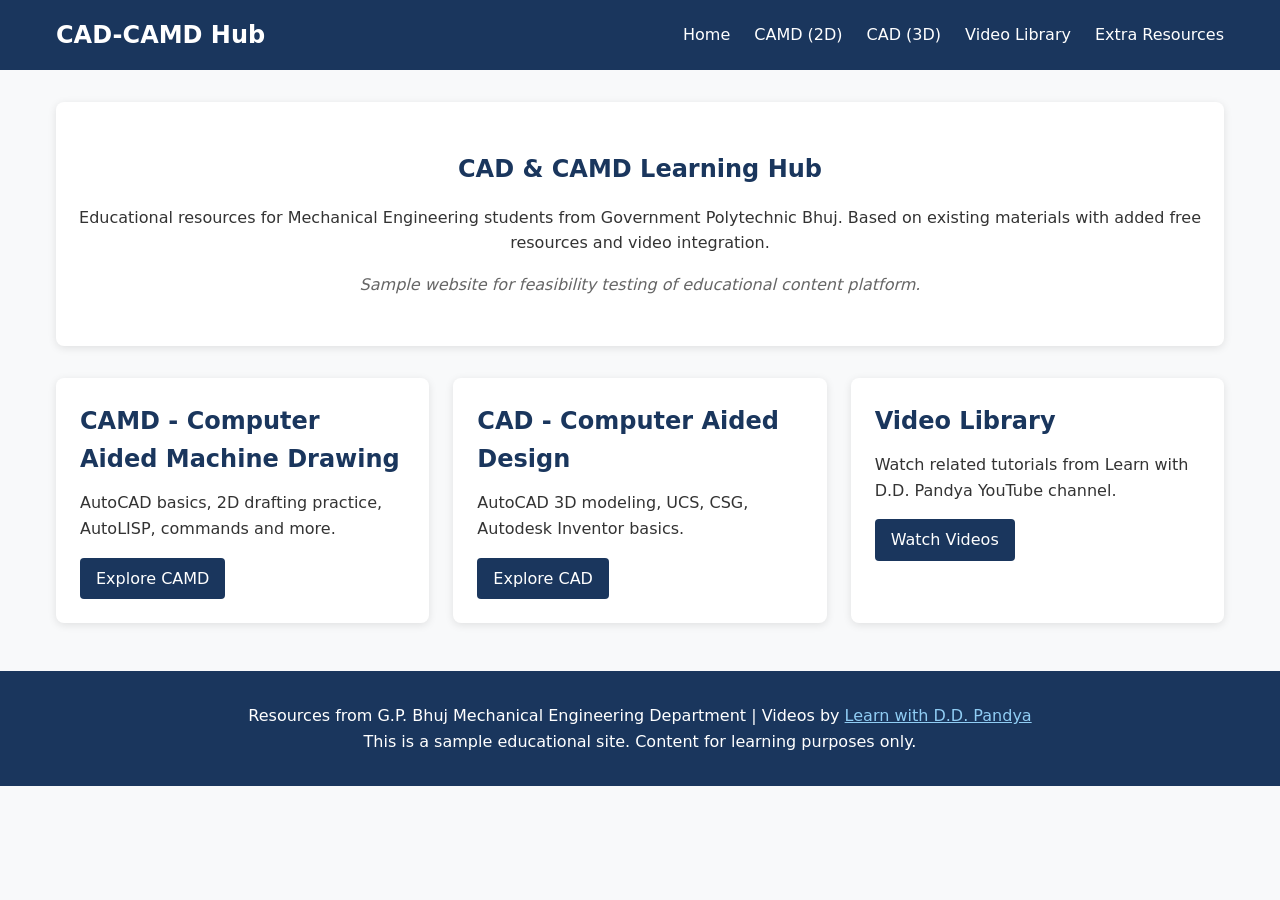
<file: index.html>
<!DOCTYPE html>
<html lang="en">
<head>
    <meta charset="UTF-8">
    <meta name="viewport" content="width=device-width, initial-scale=1.0">
    <title>CAD & CAMD Learning Hub | G.P. Bhuj</title>
    <link rel="stylesheet" href="style.css">
</head>
<body>
    <header>
        <nav>
            <div class="logo">CAD-CAMD Hub</div>
            <ul>
                <li><a href="index.html">Home</a></li>
                <li><a href="camd.html">CAMD (2D)</a></li>
                <li><a href="cad.html">CAD (3D)</a></li>
                <li><a href="videos.html">Video Library</a></li>
                <li><a href="resources.html">Extra Resources</a></li>
            </ul>
        </nav>
    </header>
    <main>
        <section class="hero">
            <h1>CAD & CAMD Learning Hub</h1>
            <p>Educational resources for Mechanical Engineering students from Government Polytechnic Bhuj. Based on existing materials with added free resources and video integration.</p>
            <p class="note">Sample website for feasibility testing of educational content platform.</p>
        </section>
        <section class="cards">
            <div class="card">
                <h2>CAMD - Computer Aided Machine Drawing</h2>
                <p>AutoCAD basics, 2D drafting practice, AutoLISP, commands and more.</p>
                <a href="camd.html" class="btn">Explore CAMD</a>
            </div>
            <div class="card">
                <h2>CAD - Computer Aided Design</h2>
                <p>AutoCAD 3D modeling, UCS, CSG, Autodesk Inventor basics.</p>
                <a href="cad.html" class="btn">Explore CAD</a>
            </div>
            <div class="card">
                <h2>Video Library</h2>
                <p>Watch related tutorials from Learn with D.D. Pandya YouTube channel.</p>
                <a href="videos.html" class="btn">Watch Videos</a>
            </div>
        </section>
    </main>
    <footer>
        <p>Resources from G.P. Bhuj Mechanical Engineering Department | Videos by <a href="https://www.youtube.com/@learn-with-ddp" target="_blank">Learn with D.D. Pandya</a></p>
        <p>This is a sample educational site. Content for learning purposes only.</p>
    </footer>
    <script src="script.js"></script>
</body>
</html>
</file>
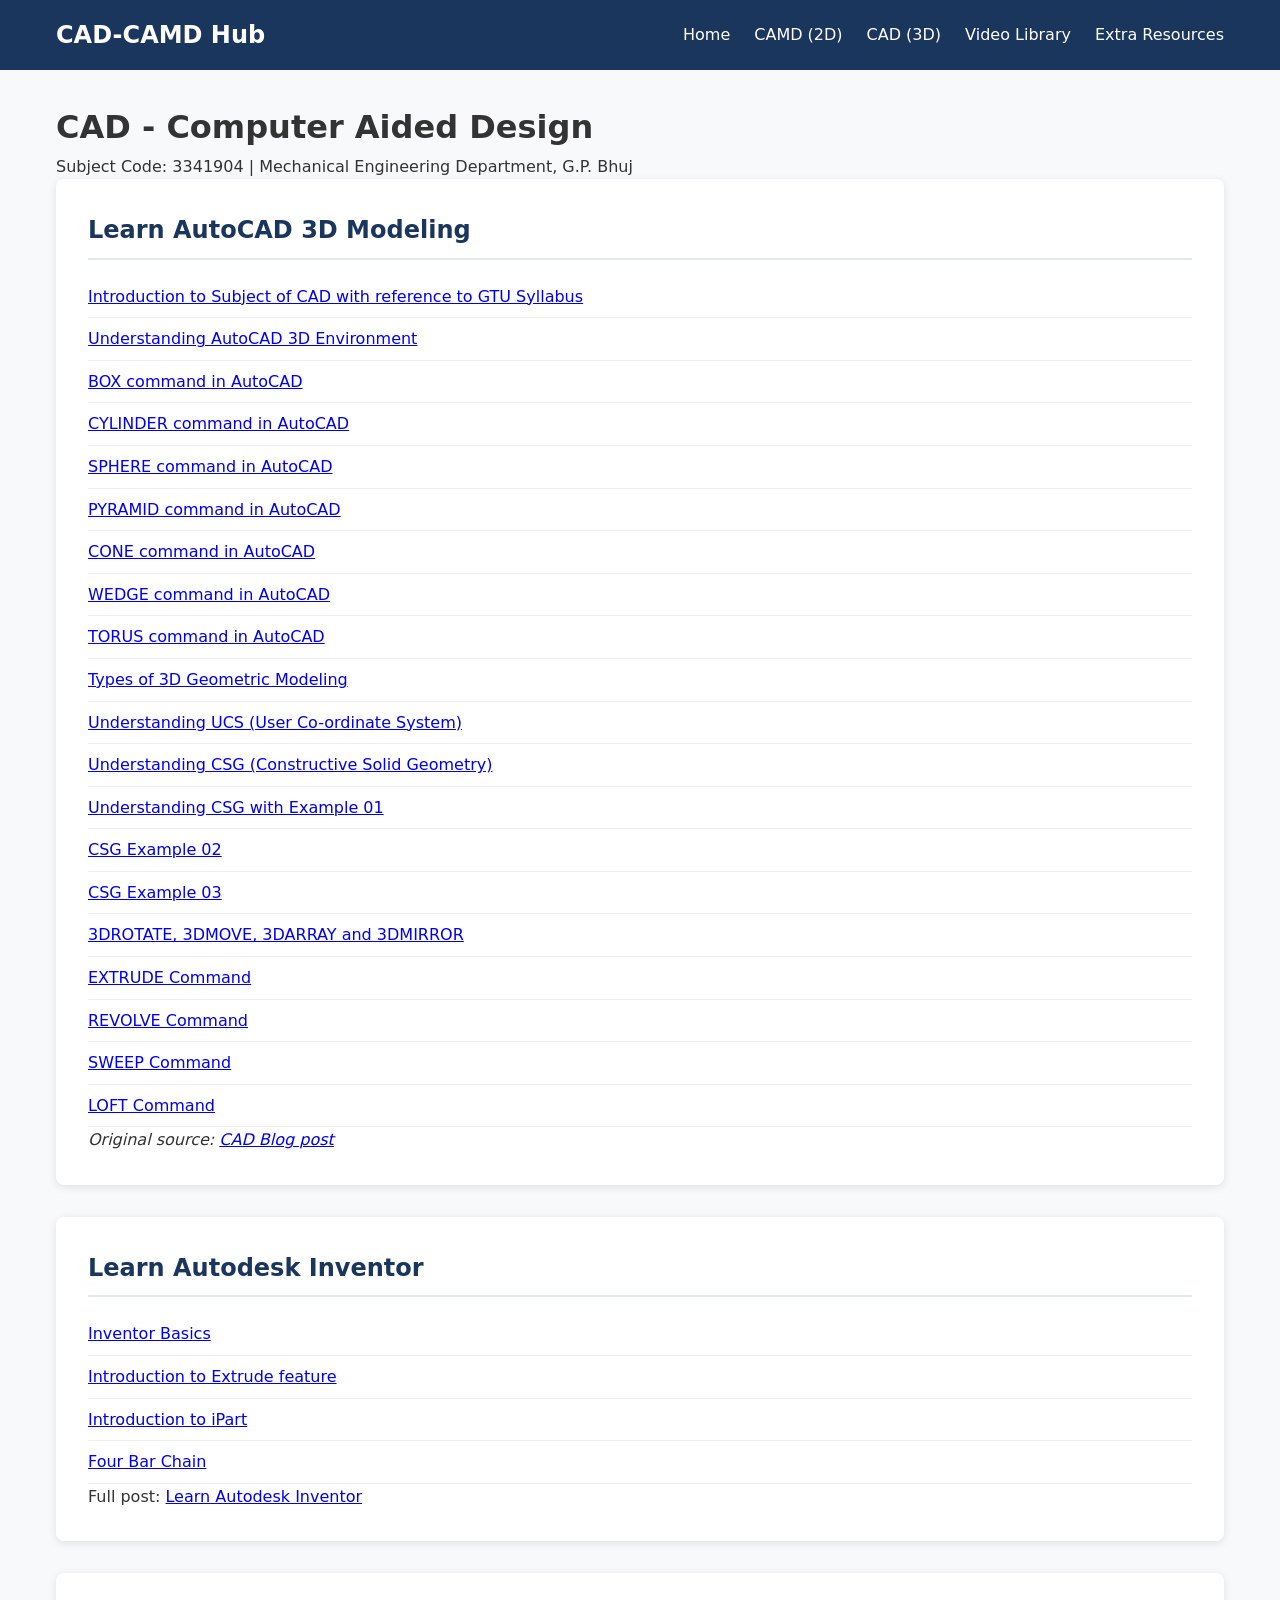
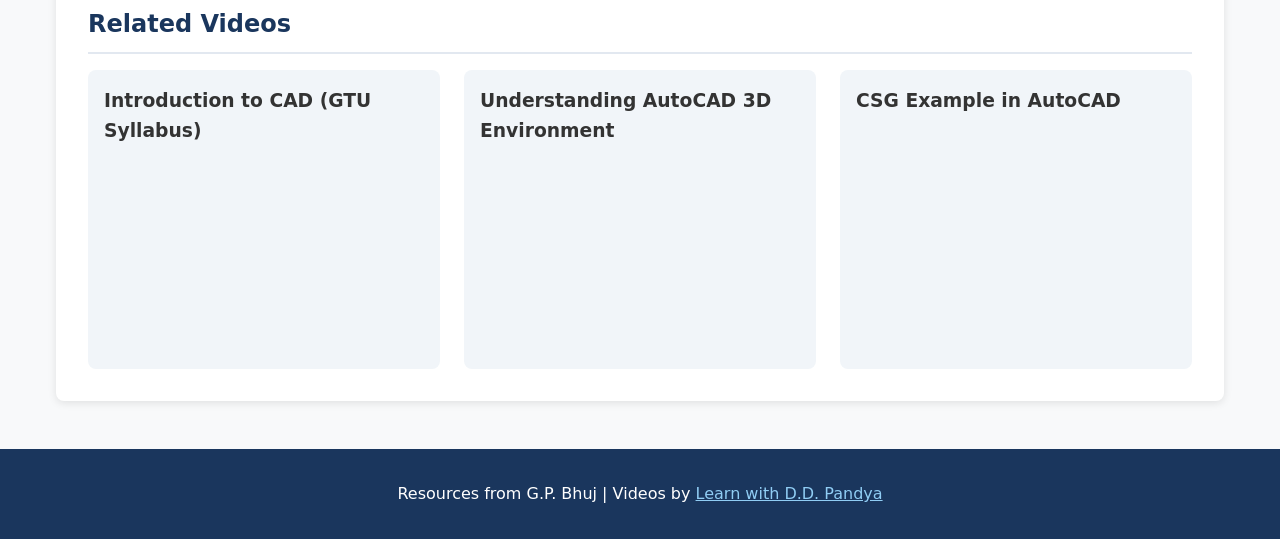
<file: cad.html>
<!DOCTYPE html>
<html lang="en">
<head>
    <meta charset="UTF-8">
    <meta name="viewport" content="width=device-width, initial-scale=1.0">
    <title>CAD Resources | CAD-CAMD Hub</title>
    <link rel="stylesheet" href="style.css">
</head>
<body>
    <header>
        <nav>
            <div class="logo">CAD-CAMD Hub</div>
            <ul>
                <li><a href="index.html">Home</a></li>
                <li><a href="camd.html">CAMD (2D)</a></li>
                <li><a href="cad.html">CAD (3D)</a></li>
                <li><a href="videos.html">Video Library</a></li>
                <li><a href="resources.html">Extra Resources</a></li>
            </ul>
        </nav>
    </header>
    <main>
        <h1>CAD - Computer Aided Design</h1>
        <p>Subject Code: 3341904 | Mechanical Engineering Department, G.P. Bhuj</p>

        <section class="content-section">
            <h2>Learn AutoCAD 3D Modeling</h2>
            <ul class="resource-list">
                <li><a href="https://www.youtube.com/watch?v=QHDq_y_HLyk" target="_blank">Introduction to Subject of CAD with reference to GTU Syllabus</a></li>
                <li><a href="https://www.youtube.com/watch?v=mOyF2F5AEz4" target="_blank">Understanding AutoCAD 3D Environment</a></li>
                <li><a href="https://www.youtube.com/watch?v=CjOvFFE7H_4" target="_blank">BOX command in AutoCAD</a></li>
                <li><a href="https://www.youtube.com/watch?v=-WnlqWK_-JM" target="_blank">CYLINDER command in AutoCAD</a></li>
                <li><a href="https://www.youtube.com/watch?v=Gz5HSQgojVU" target="_blank">SPHERE command in AutoCAD</a></li>
                <li><a href="https://www.youtube.com/watch?v=Js1bdwbQKy0" target="_blank">PYRAMID command in AutoCAD</a></li>
                <li><a href="https://www.youtube.com/watch?v=0k7g-TRTlvM" target="_blank">CONE command in AutoCAD</a></li>
                <li><a href="https://www.youtube.com/watch?v=SpalzUzOiuo" target="_blank">WEDGE command in AutoCAD</a></li>
                <li><a href="https://www.youtube.com/watch?v=rUeaI2iQkYg" target="_blank">TORUS command in AutoCAD</a></li>
                <li><a href="https://www.youtube.com/watch?v=fZbqrGlcTa4" target="_blank">Types of 3D Geometric Modeling</a></li>
                <li><a href="https://www.youtube.com/watch?v=HfqF1dEZOPM" target="_blank">Understanding UCS (User Co-ordinate System)</a></li>
                <li><a href="https://www.youtube.com/watch?v=UeAib68_JGU" target="_blank">Understanding CSG (Constructive Solid Geometry)</a></li>
                <li><a href="https://www.youtube.com/watch?v=TlgSP2WjhR4" target="_blank">Understanding CSG with Example 01</a></li>
                <li><a href="https://www.youtube.com/watch?v=YrL0o-pcV48" target="_blank">CSG Example 02</a></li>
                <li><a href="https://www.youtube.com/watch?v=IFwnGBTa95Q" target="_blank">CSG Example 03</a></li>
                <li><a href="https://www.youtube.com/watch?v=jNbjmEMo9o4" target="_blank">3DROTATE, 3DMOVE, 3DARRAY and 3DMIRROR</a></li>
                <li><a href="https://www.youtube.com/watch?v=Gx6mymZkoFo" target="_blank">EXTRUDE Command</a></li>
                <li><a href="https://www.youtube.com/watch?v=hzZtMCBczDY" target="_blank">REVOLVE Command</a></li>
                <li><a href="https://www.youtube.com/watch?v=SW86VidqHTc" target="_blank">SWEEP Command</a></li>
                <li><a href="https://www.youtube.com/watch?v=DFyBiI5zFRA" target="_blank">LOFT Command</a></li>
            </ul>
            <p><em>Original source: <a href="https://cad-gpbhuj.blogspot.com/2022/02/learn-autocad-3d-modeling.html" target="_blank">CAD Blog post</a></em></p>
        </section>

        <section class="content-section">
            <h2>Learn Autodesk Inventor</h2>
            <ul class="resource-list">
                <li><a href="https://cad-gpbhuj.blogspot.com/2022/02/learn-autodesk-inventor.html" target="_blank">Inventor Basics</a></li>
                <li><a href="https://cad-gpbhuj.blogspot.com/2022/02/learn-autodesk-inventor.html" target="_blank">Introduction to Extrude feature</a></li>
                <li><a href="https://cad-gpbhuj.blogspot.com/2022/02/learn-autodesk-inventor.html" target="_blank">Introduction to iPart</a></li>
                <li><a href="https://cad-gpbhuj.blogspot.com/2022/02/learn-autodesk-inventor.html" target="_blank">Four Bar Chain</a></li>
            </ul>
            <p>Full post: <a href="https://cad-gpbhuj.blogspot.com/2022/02/learn-autodesk-inventor.html" target="_blank">Learn Autodesk Inventor</a></p>
        </section>

        <section class="content-section">
            <h2>Related Videos</h2>
            <div class="video-grid">
                <div class="video-item">
                    <h3>Introduction to CAD (GTU Syllabus)</h3>
                    <iframe src="https://www.youtube.com/embed/QHDq_y_HLyk" allowfullscreen></iframe>
                </div>
                <div class="video-item">
                    <h3>Understanding AutoCAD 3D Environment</h3>
                    <iframe src="https://www.youtube.com/embed/mOyF2F5AEz4" allowfullscreen></iframe>
                </div>
                <div class="video-item">
                    <h3>CSG Example in AutoCAD</h3>
                    <iframe src="https://www.youtube.com/embed/IFwnGBTa95Q" allowfullscreen></iframe>
                </div>
            </div>
        </section>
    </main>
    <footer>
        <p>Resources from G.P. Bhuj | Videos by <a href="https://www.youtube.com/@learn-with-ddp" target="_blank">Learn with D.D. Pandya</a></p>
    </footer>
</body>
</html>
</file>
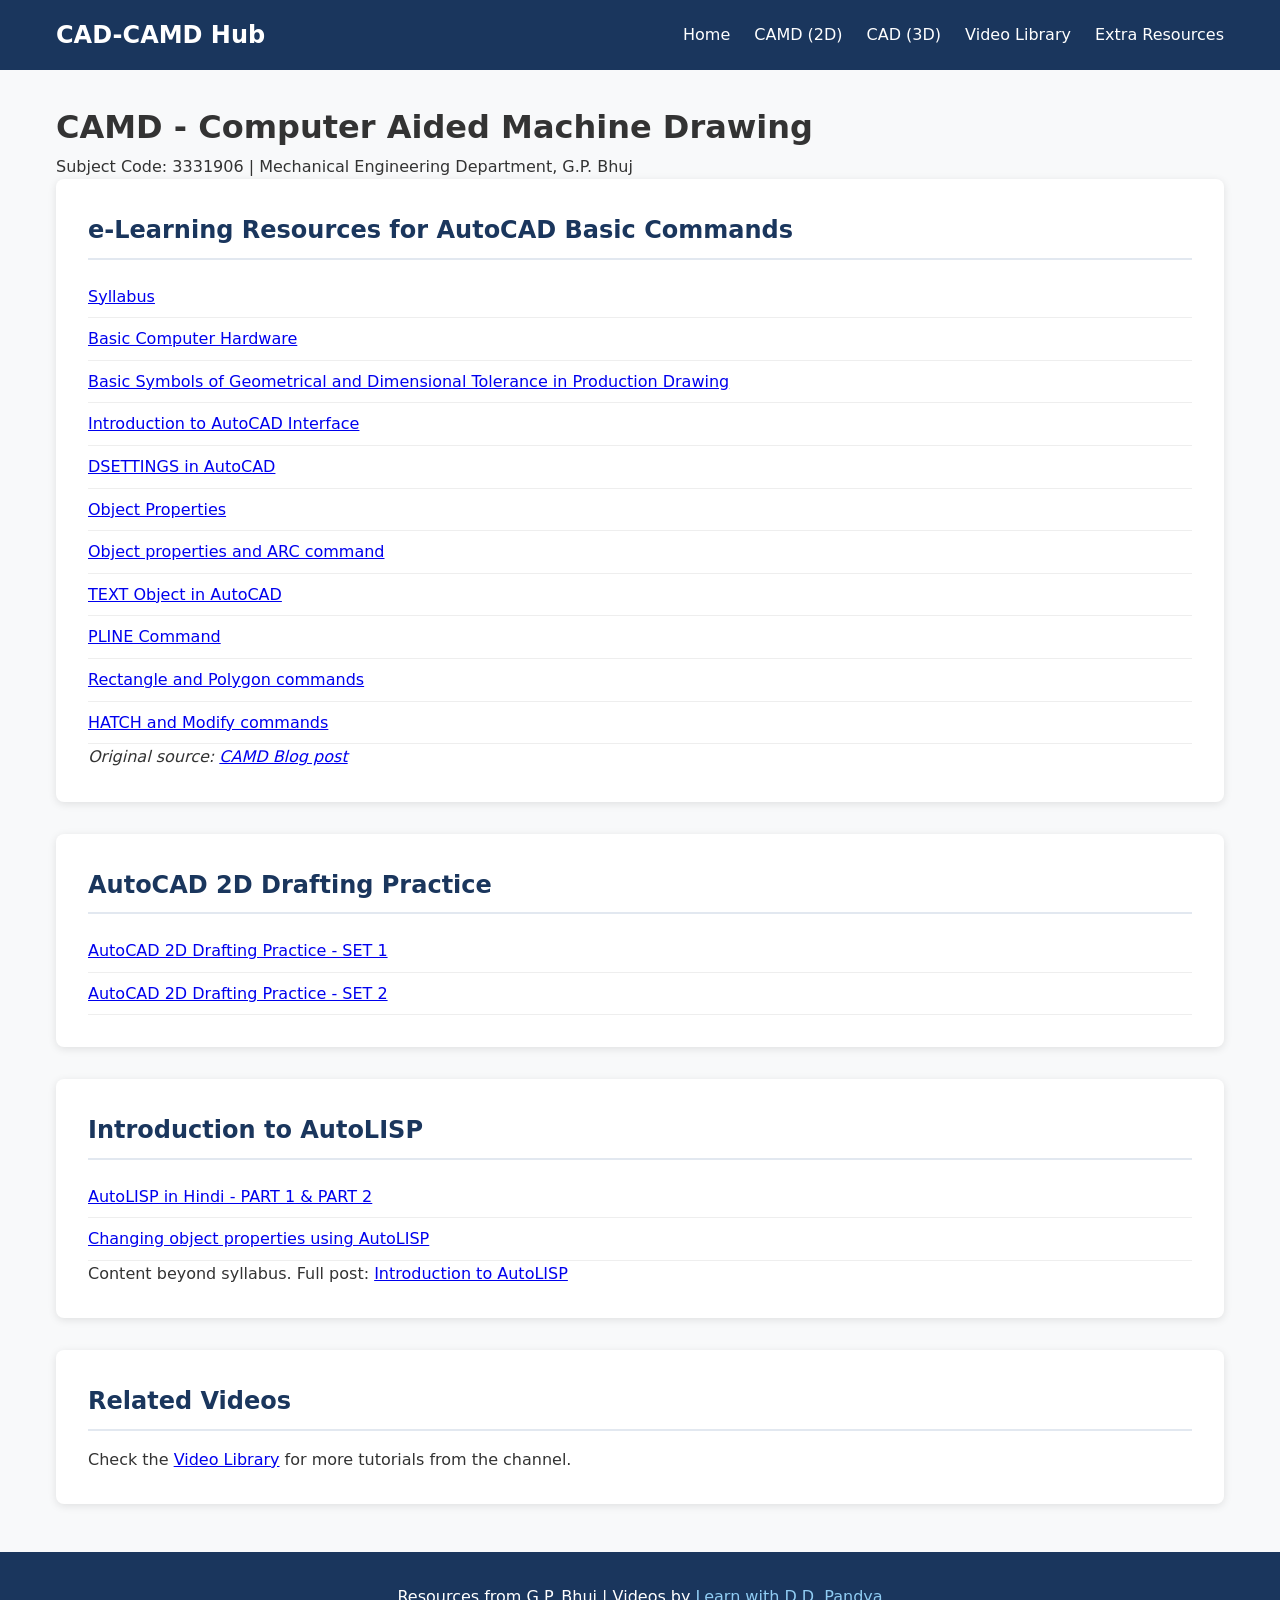
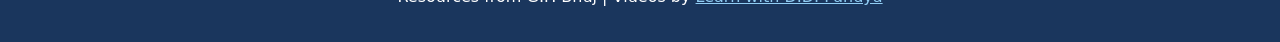
<file: camd.html>
<!DOCTYPE html>
<html lang="en">
<head>
    <meta charset="UTF-8">
    <meta name="viewport" content="width=device-width, initial-scale=1.0">
    <title>CAMD Resources | CAD-CAMD Hub</title>
    <link rel="stylesheet" href="style.css">
</head>
<body>
    <header>
        <nav>
            <div class="logo">CAD-CAMD Hub</div>
            <ul>
                <li><a href="index.html">Home</a></li>
                <li><a href="camd.html">CAMD (2D)</a></li>
                <li><a href="cad.html">CAD (3D)</a></li>
                <li><a href="videos.html">Video Library</a></li>
                <li><a href="resources.html">Extra Resources</a></li>
            </ul>
        </nav>
    </header>
    <main>
        <h1>CAMD - Computer Aided Machine Drawing</h1>
        <p>Subject Code: 3331906 | Mechanical Engineering Department, G.P. Bhuj</p>

        <section class="content-section">
            <h2>e-Learning Resources for AutoCAD Basic Commands</h2>
            <ul class="resource-list">
                <li><a href="https://youtu.be/DV0Vo-mDsdI" target="_blank">Syllabus</a></li>
                <li><a href="https://www.youtube.com/watch?v=a0G-TWSoEZA" target="_blank">Basic Computer Hardware</a></li>
                <li><a href="https://www.youtube.com/watch?v=C9Gi71ZbdJQ" target="_blank">Basic Symbols of Geometrical and Dimensional Tolerance in Production Drawing</a></li>
                <li><a href="https://www.youtube.com/watch?v=orG-pWQAXGU" target="_blank">Introduction to AutoCAD Interface</a></li>
                <li><a href="https://www.youtube.com/watch?v=9fWE6UZGC88" target="_blank">DSETTINGS in AutoCAD</a></li>
                <li><a href="https://www.youtube.com/watch?v=tkGLgmI8HJU" target="_blank">Object Properties</a></li>
                <li><a href="https://www.youtube.com/watch?v=0-MxExiakxo" target="_blank">Object properties and ARC command</a></li>
                <li><a href="https://www.youtube.com/watch?v=CaTuuU1R_T0" target="_blank">TEXT Object in AutoCAD</a></li>
                <li><a href="https://www.youtube.com/watch?v=5p2M1oTyvaM" target="_blank">PLINE Command</a></li>
                <li><a href="https://www.youtube.com/watch?v=hCAJmVgz1rs" target="_blank">Rectangle and Polygon commands</a></li>
                <li><a href="https://www.youtube.com/watch?v=-4Toofo3h80" target="_blank">HATCH and Modify commands</a></li>
            </ul>
            <p><em>Original source: <a href="https://camd-gpbhuj.blogspot.com/2022/02/test.html" target="_blank">CAMD Blog post</a></em></p>
        </section>

        <section class="content-section">
            <h2>AutoCAD 2D Drafting Practice</h2>
            <ul class="resource-list">
                <li><a href="https://camd-gpbhuj.blogspot.com/2022/02/autocad-2d-practice.html" target="_blank">AutoCAD 2D Drafting Practice - SET 1</a></li>
                <li><a href="https://camd-gpbhuj.blogspot.com/2022/02/autocad-2d-practice-set-2.html" target="_blank">AutoCAD 2D Drafting Practice - SET 2</a></li>
            </ul>
        </section>

        <section class="content-section">
            <h2>Introduction to AutoLISP</h2>
            <ul class="resource-list">
                <li><a href="https://camd-gpbhuj.blogspot.com/2021/06/blog-post.html" target="_blank">AutoLISP in Hindi - PART 1 &amp; PART 2</a></li>
                <li><a href="https://camd-gpbhuj.blogspot.com/2021/06/blog-post.html" target="_blank">Changing object properties using AutoLISP</a></li>
            </ul>
            <p>Content beyond syllabus. Full post: <a href="https://camd-gpbhuj.blogspot.com/2021/06/blog-post.html" target="_blank">Introduction to AutoLISP</a></p>
        </section>

        <section class="content-section">
            <h2>Related Videos</h2>
            <p>Check the <a href="videos.html">Video Library</a> for more tutorials from the channel.</p>
        </section>
    </main>
    <footer>
        <p>Resources from G.P. Bhuj | Videos by <a href="https://www.youtube.com/@learn-with-ddp" target="_blank">Learn with D.D. Pandya</a></p>
    </footer>
</body>
</html>
</file>
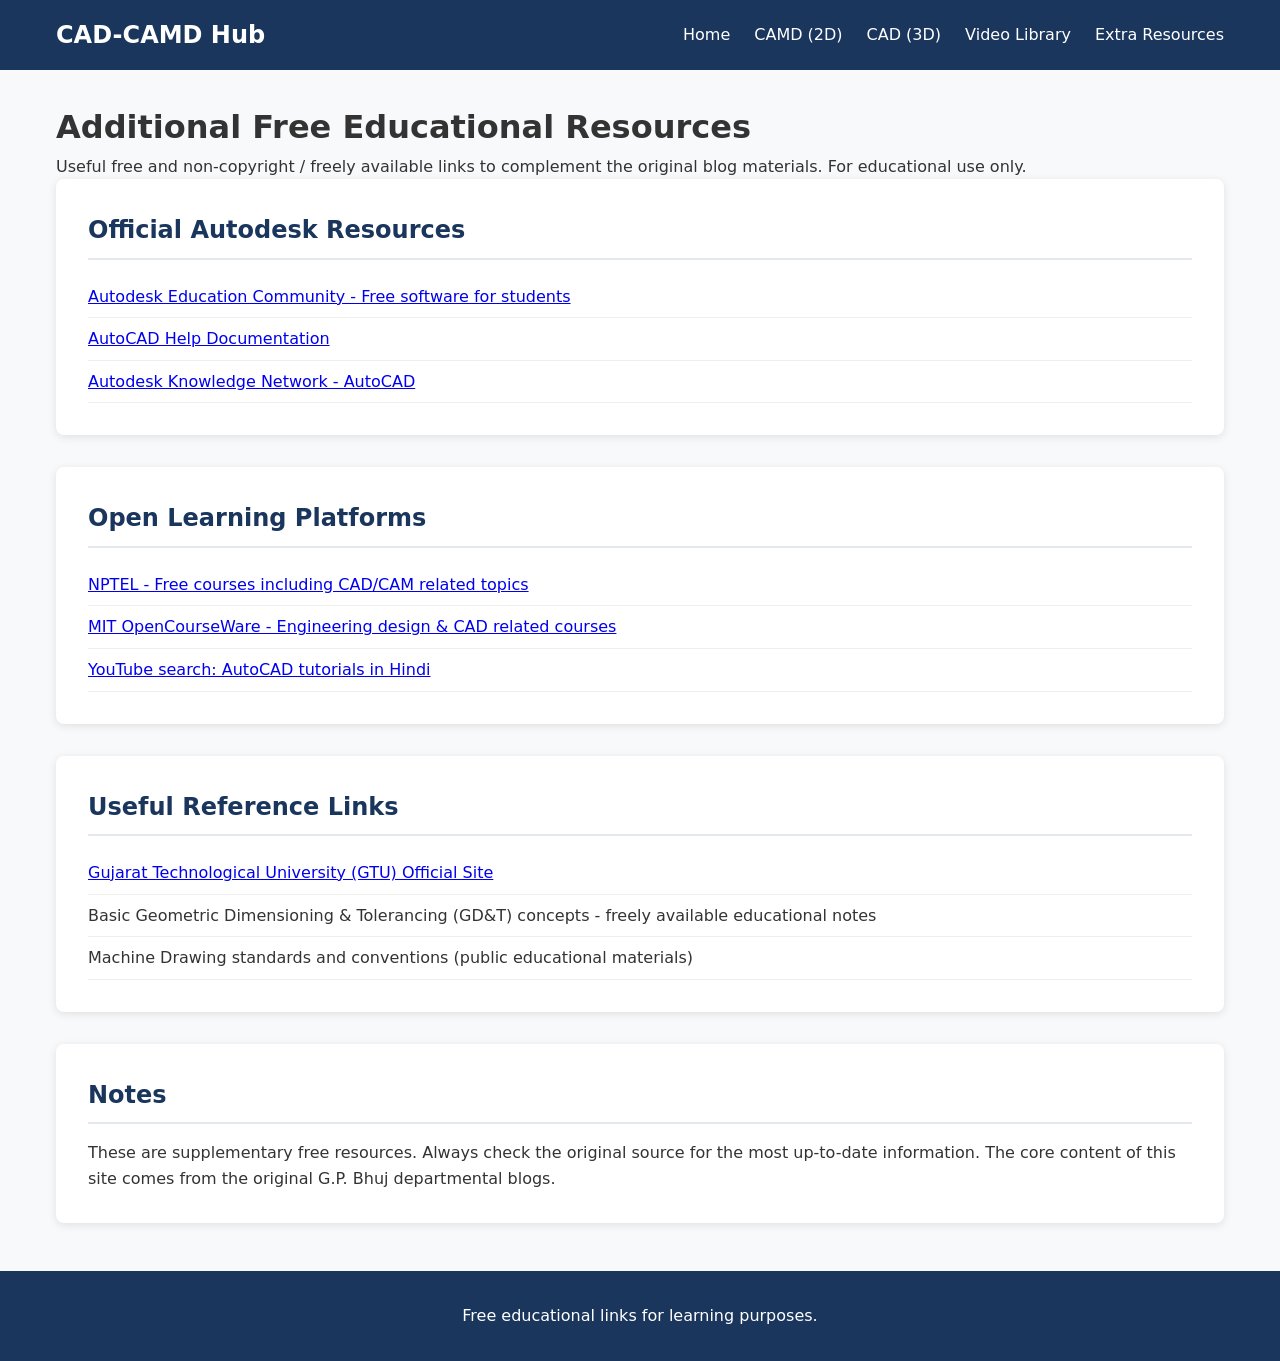
<file: resources.html>
<!DOCTYPE html>
<html lang="en">
<head>
    <meta charset="UTF-8">
    <meta name="viewport" content="width=device-width, initial-scale=1.0">
    <title>Extra Resources | CAD-CAMD Hub</title>
    <link rel="stylesheet" href="style.css">
</head>
<body>
    <header>
        <nav>
            <div class="logo">CAD-CAMD Hub</div>
            <ul>
                <li><a href="index.html">Home</a></li>
                <li><a href="camd.html">CAMD (2D)</a></li>
                <li><a href="cad.html">CAD (3D)</a></li>
                <li><a href="videos.html">Video Library</a></li>
                <li><a href="resources.html">Extra Resources</a></li>
            </ul>
        </nav>
    </header>
    <main>
        <h1>Additional Free Educational Resources</h1>
        <p>Useful free and non-copyright / freely available links to complement the original blog materials. For educational use only.</p>

        <section class="content-section">
            <h2>Official Autodesk Resources</h2>
            <ul class="resource-list">
                <li><a href="https://www.autodesk.com/education/edu-software/overview" target="_blank">Autodesk Education Community - Free software for students</a></li>
                <li><a href="https://help.autodesk.com/view/ACD/2025/ENU/" target="_blank">AutoCAD Help Documentation</a></li>
                <li><a href="https://knowledge.autodesk.com/support/autocad" target="_blank">Autodesk Knowledge Network - AutoCAD</a></li>
            </ul>
        </section>

        <section class="content-section">
            <h2>Open Learning Platforms</h2>
            <ul class="resource-list">
                <li><a href="https://nptel.ac.in/" target="_blank">NPTEL - Free courses including CAD/CAM related topics</a></li>
                <li><a href="https://ocw.mit.edu/" target="_blank">MIT OpenCourseWare - Engineering design & CAD related courses</a></li>
                <li><a href="https://www.youtube.com/results?search_query=AutoCAD+basics+tutorial+hindi" target="_blank">YouTube search: AutoCAD tutorials in Hindi</a></li>
            </ul>
        </section>

        <section class="content-section">
            <h2>Useful Reference Links</h2>
            <ul class="resource-list">
                <li><a href="https://www.gtu.ac.in/" target="_blank">Gujarat Technological University (GTU) Official Site</a></li>
                <li>Basic Geometric Dimensioning & Tolerancing (GD&T) concepts - freely available educational notes</li>
                <li>Machine Drawing standards and conventions (public educational materials)</li>
            </ul>
        </section>

        <section class="content-section">
            <h2>Notes</h2>
            <p>These are supplementary free resources. Always check the original source for the most up-to-date information. The core content of this site comes from the original G.P. Bhuj departmental blogs.</p>
        </section>
    </main>
    <footer>
        <p>Free educational links for learning purposes.</p>
    </footer>
</body>
</html>
</file>
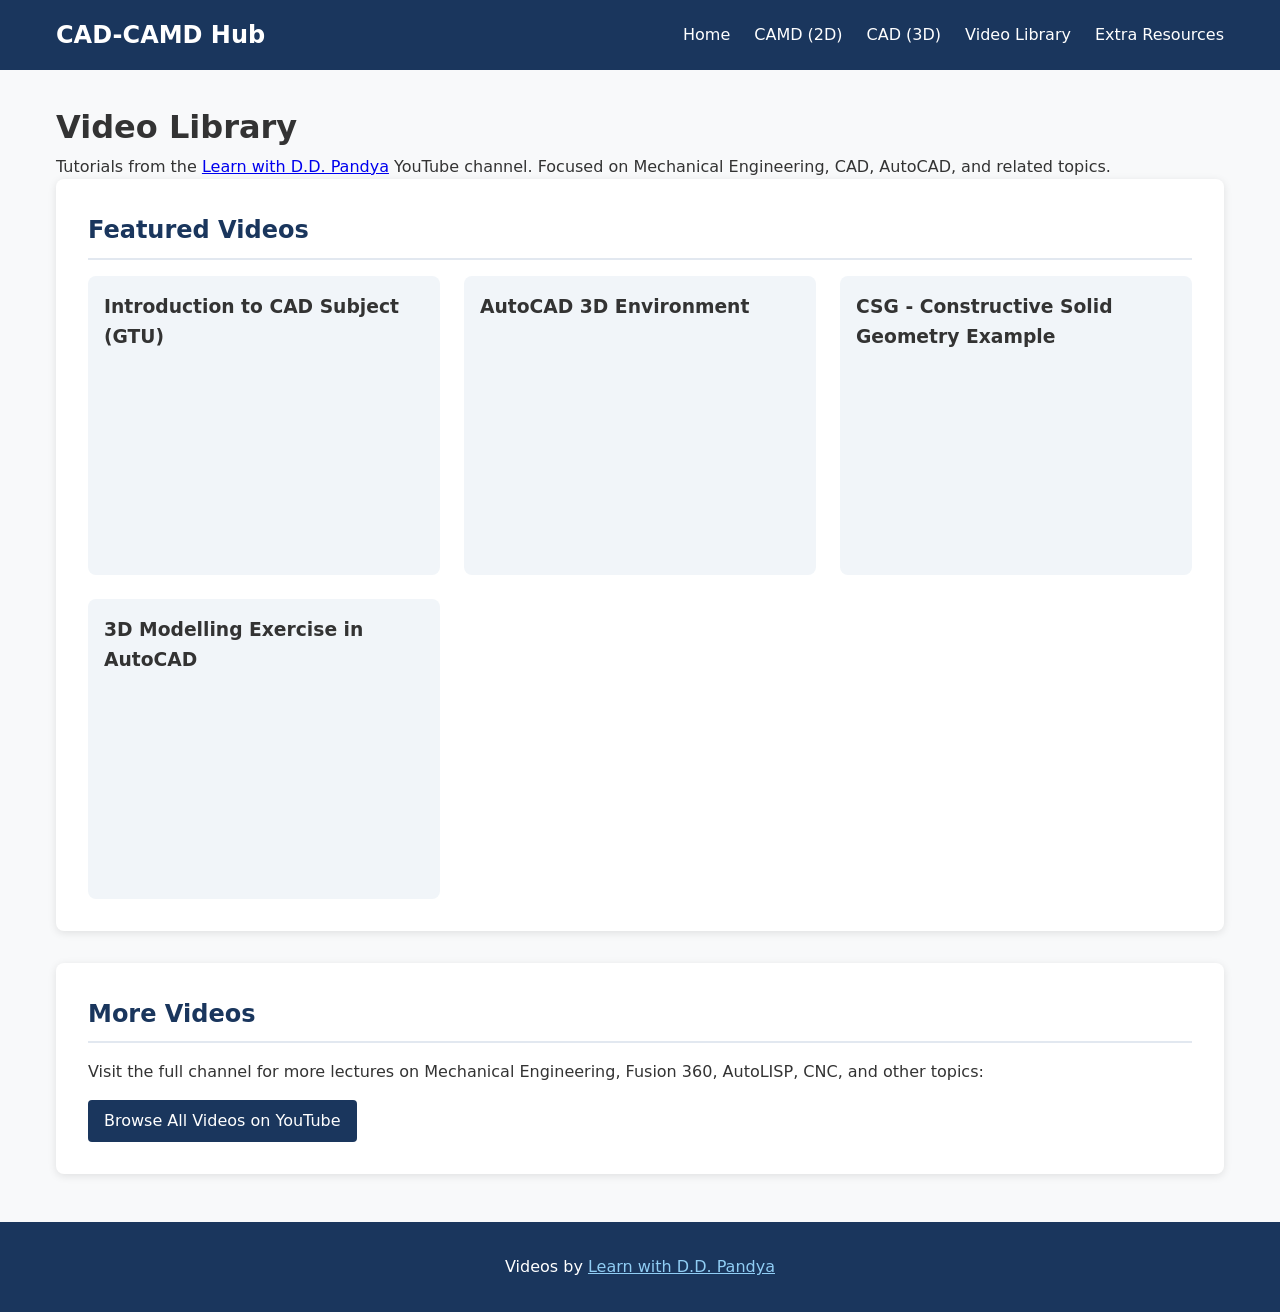
<file: videos.html>
<!DOCTYPE html>
<html lang="en">
<head>
    <meta charset="UTF-8">
    <meta name="viewport" content="width=device-width, initial-scale=1.0">
    <title>Video Library | CAD-CAMD Hub</title>
    <link rel="stylesheet" href="style.css">
</head>
<body>
    <header>
        <nav>
            <div class="logo">CAD-CAMD Hub</div>
            <ul>
                <li><a href="index.html">Home</a></li>
                <li><a href="camd.html">CAMD (2D)</a></li>
                <li><a href="cad.html">CAD (3D)</a></li>
                <li><a href="videos.html">Video Library</a></li>
                <li><a href="resources.html">Extra Resources</a></li>
            </ul>
        </nav>
    </header>
    <main>
        <h1>Video Library</h1>
        <p>Tutorials from the <a href="https://www.youtube.com/@learn-with-ddp" target="_blank">Learn with D.D. Pandya</a> YouTube channel. Focused on Mechanical Engineering, CAD, AutoCAD, and related topics.</p>

        <section class="content-section">
            <h2>Featured Videos</h2>
            <div class="video-grid">
                <div class="video-item">
                    <h3>Introduction to CAD Subject (GTU)</h3>
                    <iframe src="https://www.youtube.com/embed/QHDq_y_HLyk" allowfullscreen></iframe>
                </div>
                <div class="video-item">
                    <h3>AutoCAD 3D Environment</h3>
                    <iframe src="https://www.youtube.com/embed/mOyF2F5AEz4" allowfullscreen></iframe>
                </div>
                <div class="video-item">
                    <h3>CSG - Constructive Solid Geometry Example</h3>
                    <iframe src="https://www.youtube.com/embed/IFwnGBTa95Q" allowfullscreen></iframe>
                </div>
                <div class="video-item">
                    <h3>3D Modelling Exercise in AutoCAD</h3>
                    <iframe src="https://www.youtube.com/embed/w--hGIqhJGk" allowfullscreen></iframe>
                </div>
            </div>
        </section>

        <section class="content-section">
            <h2>More Videos</h2>
            <p>Visit the full channel for more lectures on Mechanical Engineering, Fusion 360, AutoLISP, CNC, and other topics:</p>
            <p><a href="https://www.youtube.com/@learn-with-ddp/videos" class="btn" target="_blank">Browse All Videos on YouTube</a></p>
        </section>
    </main>
    <footer>
        <p>Videos by <a href="https://www.youtube.com/@learn-with-ddp" target="_blank">Learn with D.D. Pandya</a></p>
    </footer>
</body>
</html>
</file>
<file: style.css>
* {
    margin: 0;
    padding: 0;
    box-sizing: border-box;
}
body {
    font-family: system-ui, -apple-system, sans-serif;
    line-height: 1.6;
    color: #333;
    background: #f8f9fa;
}
header {
    background: #1a365d;
    color: white;
    padding: 1rem 0;
    position: sticky;
    top: 0;
    z-index: 100;
}
nav {
    max-width: 1200px;
    margin: 0 auto;
    display: flex;
    justify-content: space-between;
    align-items: center;
    padding: 0 1rem;
}
.logo {
    font-size: 1.5rem;
    font-weight: bold;
}
nav ul {
    display: flex;
    list-style: none;
    gap: 1.5rem;
}
nav a {
    color: white;
    text-decoration: none;
}
nav a:hover {
    text-decoration: underline;
}
main {
    max-width: 1200px;
    margin: 2rem auto;
    padding: 0 1rem;
}
.hero {
    text-align: center;
    padding: 3rem 1rem;
    background: white;
    border-radius: 8px;
    margin-bottom: 2rem;
    box-shadow: 0 2px 8px rgba(0,0,0,0.1);
}
.hero h1 {
    color: #1a365d;
    margin-bottom: 1rem;
}
.note {
    font-style: italic;
    color: #666;
    margin-top: 1rem;
}
.cards {
    display: grid;
    grid-template-columns: repeat(auto-fit, minmax(280px, 1fr));
    gap: 1.5rem;
}
.card {
    background: white;
    padding: 1.5rem;
    border-radius: 8px;
    box-shadow: 0 2px 8px rgba(0,0,0,0.1);
}
.card h2 {
    color: #1a365d;
    margin-bottom: 0.75rem;
}
.btn {
    display: inline-block;
    margin-top: 1rem;
    background: #1a365d;
    color: white;
    padding: 0.5rem 1rem;
    border-radius: 4px;
    text-decoration: none;
}
.btn:hover {
    background: #2c5282;
}
.content-section {
    background: white;
    padding: 2rem;
    border-radius: 8px;
    margin-bottom: 2rem;
    box-shadow: 0 2px 8px rgba(0,0,0,0.1);
}
.content-section h2 {
    color: #1a365d;
    margin-bottom: 1rem;
    border-bottom: 2px solid #e2e8f0;
    padding-bottom: 0.5rem;
}
ul.resource-list {
    list-style: none;
    padding-left: 0;
}
ul.resource-list li {
    padding: 0.5rem 0;
    border-bottom: 1px solid #eee;
}
.video-grid {
    display: grid;
    grid-template-columns: repeat(auto-fit, minmax(300px, 1fr));
    gap: 1.5rem;
}
.video-item {
    background: #f1f5f9;
    padding: 1rem;
    border-radius: 8px;
}
.video-item iframe {
    width: 100%;
    height: 200px;
    border: none;
    border-radius: 4px;
}
footer {
    text-align: center;
    padding: 2rem;
    background: #1a365d;
    color: white;
    margin-top: 3rem;
}
footer a {
    color: #90cdf4;
}
@media (max-width: 768px) {
    nav {
        flex-direction: column;
        gap: 1rem;
    }
    nav ul {
        flex-wrap: wrap;
        justify-content: center;
    }
}
</file>
